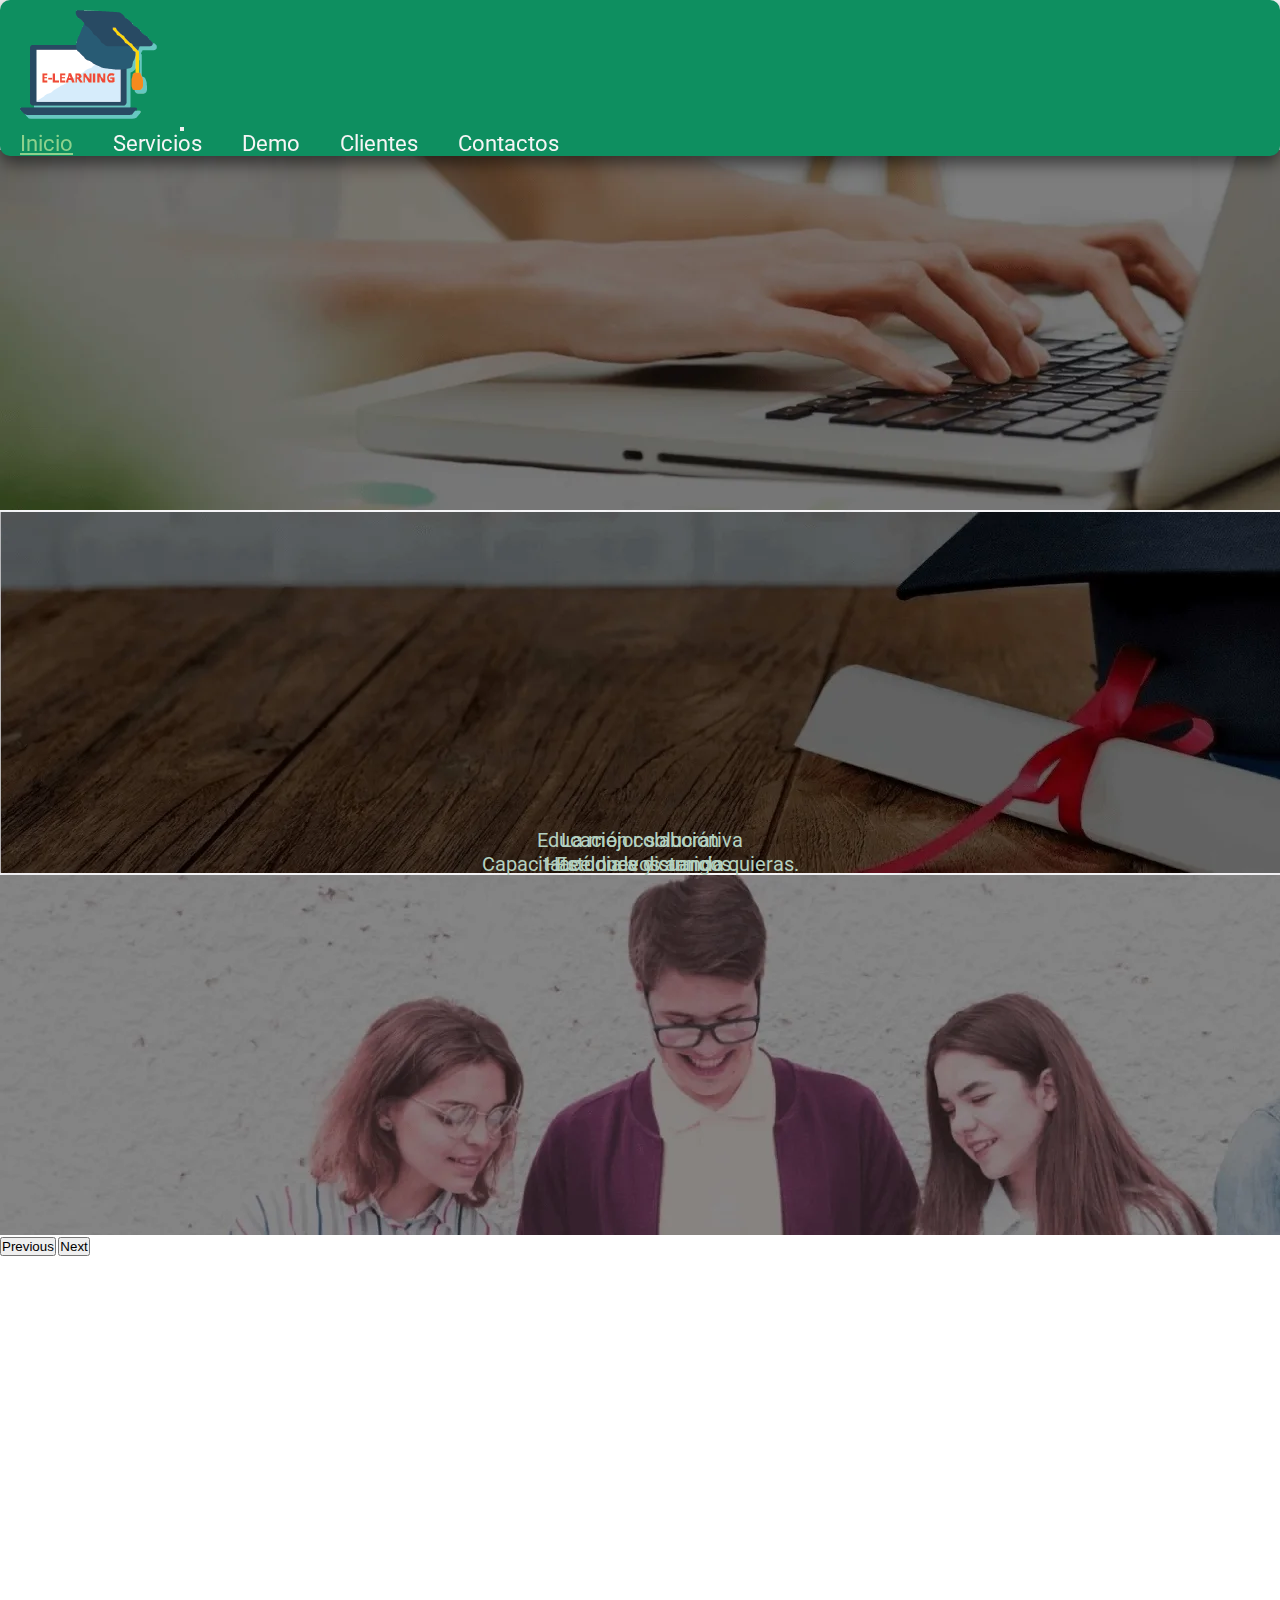
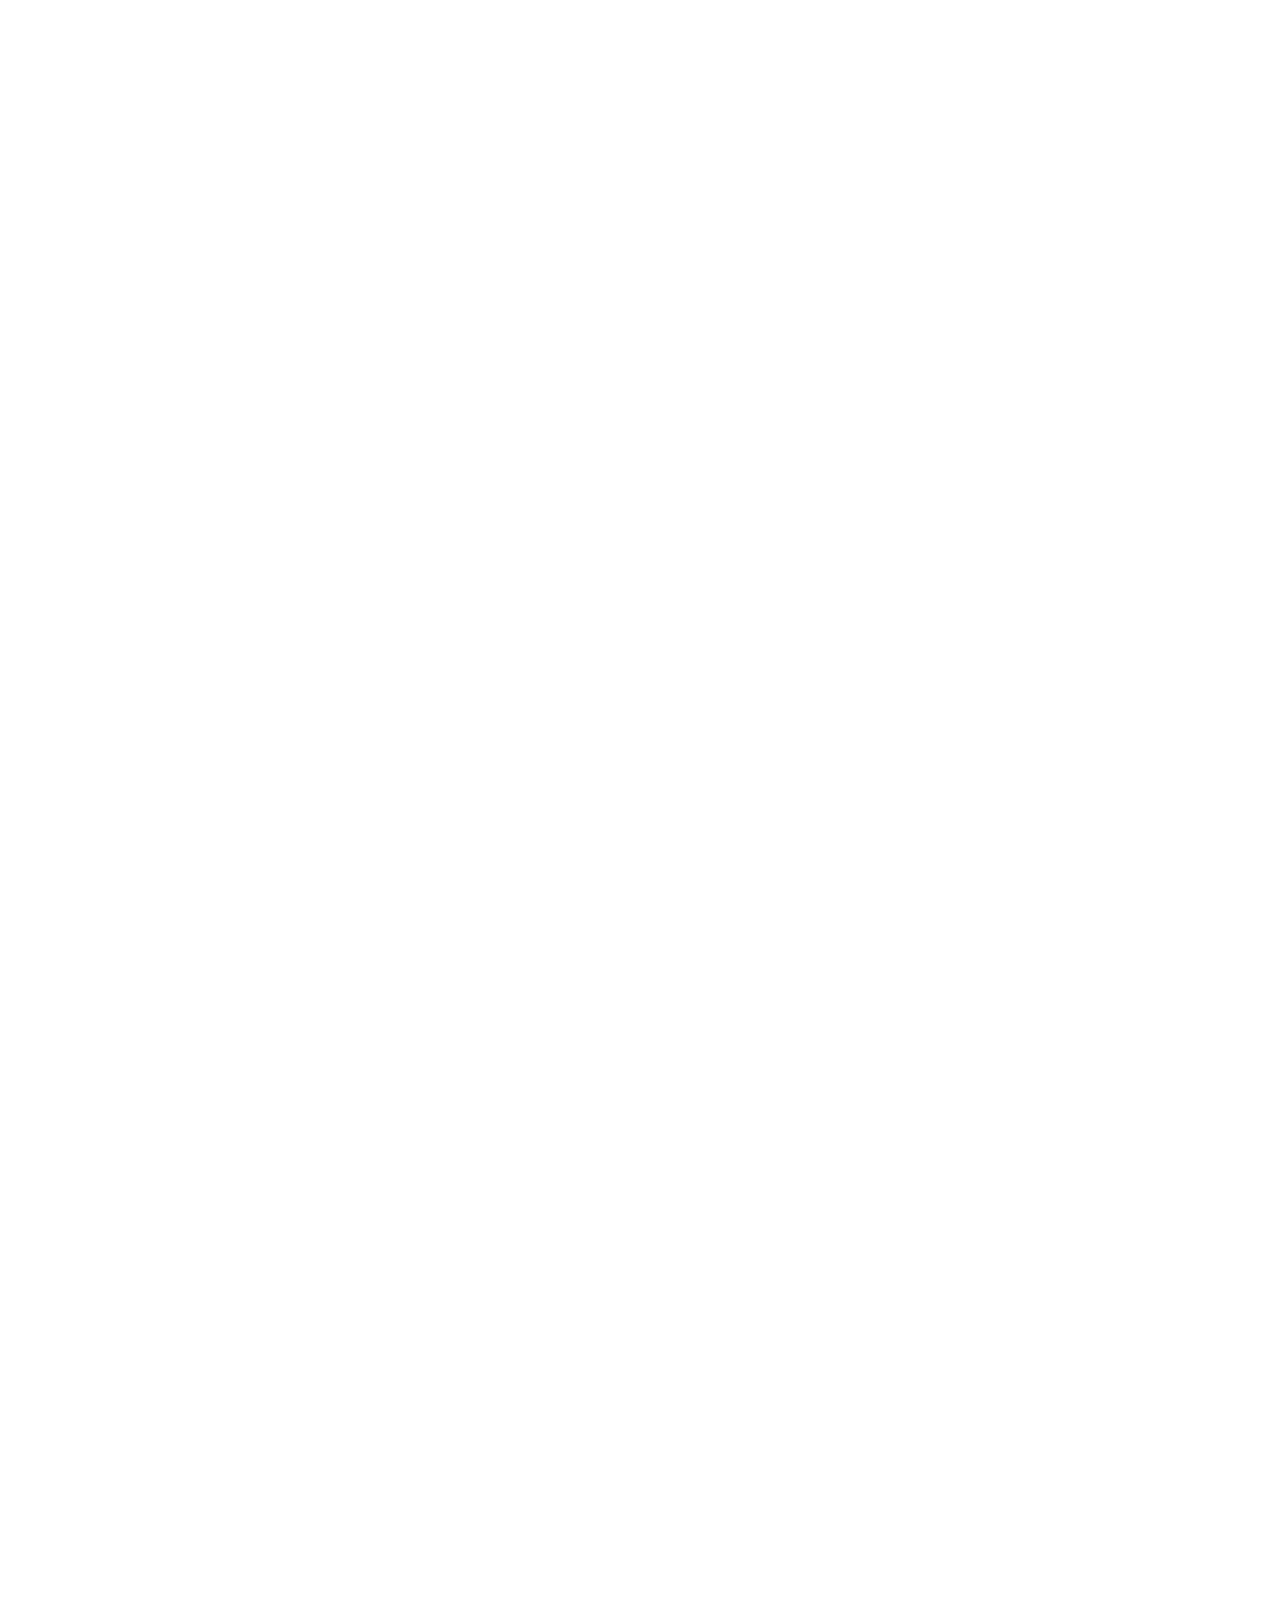
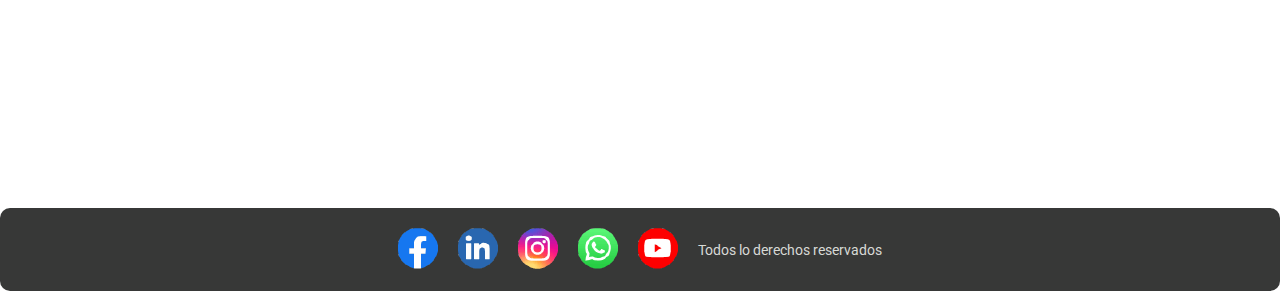
<file: index.html>
<!DOCTYPE html>
<html lang="en">
<head>
    <meta charset="UTF-8">
    <meta http-equiv="X-UA-Compatible" content="IE=edge">
    <meta name="viewport" content="width=device-width, initial-scale=1.0">

    <!-- SEO-->  

    <!-- Descripcion del sitio-->    
    <meta name="description" content="E-learning una empresa que te ayuda a llevar a una forma digital lo que deaseas que tus empleados aprendan. Entre las dos partes lograremos un proyecto de acuerdo a las necesidades del clinte.">
    <!-- Palabras claves--> 
    <meta name="keywords" content="html5, scorm, responsive, adaptative, infografia, demos, videos, mp4, storyline, corel, photoshop, after effects, diseño grafico, plataforma ">
    
    <!-- Open Graph-->     
    <meta property="og:type" content="web-page"/>
    <meta property="og:title" content="E-Learning"/>
    <meta property="og:description" content="Sitio web dedicado a la creacion de cursos a distancia."/>
    <meta property="og:image" content="./imagenes/logo.png"/>
    <meta property="og:site_name" content="Creacion de cursos e-learning"/>
    <meta property="og:autor" content="Erica S. Staroba"/>
    <meta property="og:url" content="http://www.e-learning.com.ar"/>
    
    <!-- Favicon--> 
    <link rel="shortcut icon" href="./imagenes/favicon.png" type="image/x-icon">


    <!-- MI CSS--> 
    <link rel="stylesheet" href="./css/style.css">
     <!-- BOOTSTRAP CSSS--> 
     <link href="https://cdn.jsdelivr.net/npm/bootstrap@5.1.3/dist/css/bootstrap.min.css" rel="stylesheet" integrity="sha384-1BmE4kWBq78iYhFldvKuhfTAU6auU8tT94WrHftjDbrCEXSU1oBoqyl2QvZ6jIW3" crossorigin="anonymous">
    <!-- LIBRERIA DE AOS -->
    <link rel="stylesheet" href="https://unpkg.com/aos@next/dist/aos.css" />

    <title>E-learning - Empesa dedicada a la educacion a distancia</title>
    
</head>
<body class="fondo-pagina">
<!-- HEADER--> 
    <header class="contenedor-pag">
        <nav class="navbar navbar-expand-lg navbar-dark">
            <div class="container-fluid">
                <a href="#"><img src="./imagenes/logo.png" alt="Logo empresa E-Learning" class="logo"></a>
                <button class="navbar-toggler" type="button" data-bs-toggle="collapse" data-bs-target="#navbarNav" aria-controls="navbarNav" aria-expanded="false" aria-label="Toggle navigation">
                  <span class="navbar-toggler-icon"></span>
                </button>
                <div class="collapse navbar-collapse" id="navbarNav" >
                  <ul class="navbar-nav " >
                    <li class="nav-item">
                      <a class="active links" aria-current="page" href="#">Inicio</a>
                    </li>
                    <li class="nav-item">
                      <a href="./paginas/servicios.html" id="Servicios">Servicios</a>
                    </li>
                    <li class="nav-item">
                      <a href="./paginas/demo.html" id="Demos">Demo</a>
                    </li>
                    <li class="nav-item">
                      <a href="./paginas/clientes.html" id="Clientes">Clientes</a>
                    </li>
                    <li class="nav-item">
                      <a href="./paginas/contacto.html" id="Contacto">Contactos</a>
                    </li>
                  </ul>
                </div>
            </div>
        </nav>
    </header>
<!-- FIN HEADER-->    

    <main class="contenedor-pag espacio-inicio">
      <!-- CAROUSEL--> 
      <div id="carouselExampleCaptions" class="carousel slide data-bs-ride="carousel">
        <div class="carousel-inner">
          <div class="carousel-item active">
            <img src="./imagenes/carro1.webp" class="d-block w-100" alt="Imagen de alumno estudiando en pc">
            <div class="carousel-texto d-none d-md-block">
              <p>La mejor solución</p>
              <p>Capacitate donde y cuando quieras.</p>
            </div>
          </div>
          <div class="carousel-item">
            <img src="./imagenes/carro2.webp" class="d-block w-100" alt="Diploma que se consigue al terminar los cursos">
            <div class="carousel-texto d-none d-md-block">
              <p>Estudia a distancia</p>
            </div>
          </div>
          <div class="carousel-item">
            <img src="./imagenes/carro3.webp" class="d-block w-100" alt="Grupo de amigos estudiando">
            <div class="carousel-texto d-none d-md-block">
              <p>Educación colaborativa</p>
              <p>Hacé nuevos amigos.</p>
            </div>
          </div>
        </div>
        <button class="carousel-control-prev" type="button" data-bs-target="#carouselExampleCaptions" data-bs-slide="prev">
          <span class="carousel-control-prev-icon" aria-hidden="true"></span>
          <span class="visually-hidden">Previous</span>
        </button>
        <button class="carousel-control-next" type="button" data-bs-target="#carouselExampleCaptions" data-bs-slide="next">
          <span class="carousel-control-next-icon" aria-hidden="true"></span>
          <span class="visually-hidden">Next</span>
        </button>
      </div>
      <!-- FIN CAROUSEL--> 
      
      <h1 data-aos="zoom-in" class="titulo"><b>E-Learning es una empresa de elearning poco convencional.</b></h1>
      <!-- GRID SYSTEM--> 
      <div data-aos="zoom-in" data-aos-duration="1500" class="container mt-5" >
        <div class="row">
          <div class="col-lg-4 col-md-12 col-sm-12 d-none d-sm-block">
            <img src="./imagenes/img_inicio.webp" alt="Imagen que nos muestra el objetivo de la empresa" class="imagen">
          </div>
          <div class="col-lg-8 col-md-12 col-sm-12 d-flex align-items-center">
            <p class="texto-ppal text-center ">Hace 15 años venimos trabajando a la manera de los artesanos, pero digitales, buscando brindarte un servicio único en el que un curso o recurso creado para tu empresa se diferencia del realizado para otra organización. Tratamos de capturar tu cultura organizacional para generar contenidos y respuestas que te dejen la sensación de que fueron hechos “como en tu empresa”.</p>
          </div>
        </div>
      </div>


     <!-- GRID SYSTEM INFERIOR--> 
        <div data-aos="fade-up" data-aos-duration="1500" class="fondo">
            <div class="row text-center" >
                <div class="col-lg-6 col-md-12 col-sm-12">
                  <img src="./imagenes/reunion.webp" alt="Reunion con el cliente" class="imagen-chica img-fluid ">
                  <p class="texto-secundario">Acercamos nuestra <b>mirada pedagógica</b>. También nuestro conocimiento de <b>plataformas y dispositivos tecnológicos</b>.
                    Para orientarte en la selección de la solución que requiere la estrategia de capacitación de tu empresa.</p>
                </div>    
                <div class="col-lg-6 col-md-12 col-sm-12" >
                  <img src="./imagenes/dispositivos.webp" alt="Varios dispositivos para decidir donde se vera el proyecto" class="imagen-chica img-fluid text-center">
                  <p class="texto-secundario">Te ayudamos a generar el <b>contenido digital</b>y/o seleccionar el recurso digital que requiere la actividad de capacitación de tu empresa.
                </div>
              </div>   
            </div>
        </div>


    </main>

<!-- FOOTER--> 
  <footer class="contenedor-pag">
    <div class="contenedor-footer">
            <!-- Iconos de Redes sociales -->
            <div class="contenedor-redes">
                <!--  imagen y enlace a Facebook -->    
                <a href="https://www.facebook.com" target="_blank" rel="noreferrer" class="icono-redes"><img src="./imagenes/facebook.png" alt="Facebook"></a>
            
                <!--  imagen y enlace a Linkedin -->
                <a href="https://www.linkedin.com" target="_blank" rel="noreferrer" class="icono-redes"><img src="./imagenes/linkedin.png" alt="Linkedin"></a>
            
                <!--  imagen y enlace a Instagram -->
                <a href="https://www.instagram.com" target="_blank" rel="noreferrer" class="icono-redes"><img src="./imagenes/instagram.png" alt="Instagram"></a>
            
                <!--  imagen y enlace a whats up -->
                <a href="https://www.whatsapp.com" target="_blank" rel="noreferrer" class="icono-redes"><img src="./imagenes/whatsup.png" alt="Whatsup"></a>
                
                <!--  imagen y enlace a YouTube -->
                <a href="https://www.youtube.com" target="_blank" rel="noreferrer" class="icono-redes"><img src="./imagenes/youtube.png" alt="Youtube"></a>
                <p class="texto-footer">Todos lo derechos reservados</p>
            </div>   
      </div>
    </footer>
<!-- FIN FOOTER--> 

<!-- BOOTSTRAP JS -->
<script src="https://cdn.jsdelivr.net/npm/@popperjs/core@2.10.2/dist/umd/popper.min.js" integrity="sha384-7+zCNj/IqJ95wo16oMtfsKbZ9ccEh31eOz1HGyDuCQ6wgnyJNSYdrPa03rtR1zdB" crossorigin="anonymous"></script>
<script src="https://cdn.jsdelivr.net/npm/bootstrap@5.1.3/dist/js/bootstrap.min.js" integrity="sha384-QJHtvGhmr9XOIpI6YVutG+2QOK9T+ZnN4kzFN1RtK3zEFEIsxhlmWl5/YESvpZ13" crossorigin="anonymous"></script>

<!-- AOS -->
<script src="https://unpkg.com/aos@next/dist/aos.js"></script>
<script>
  AOS.init();
</script>

</body>
</html>
</file>
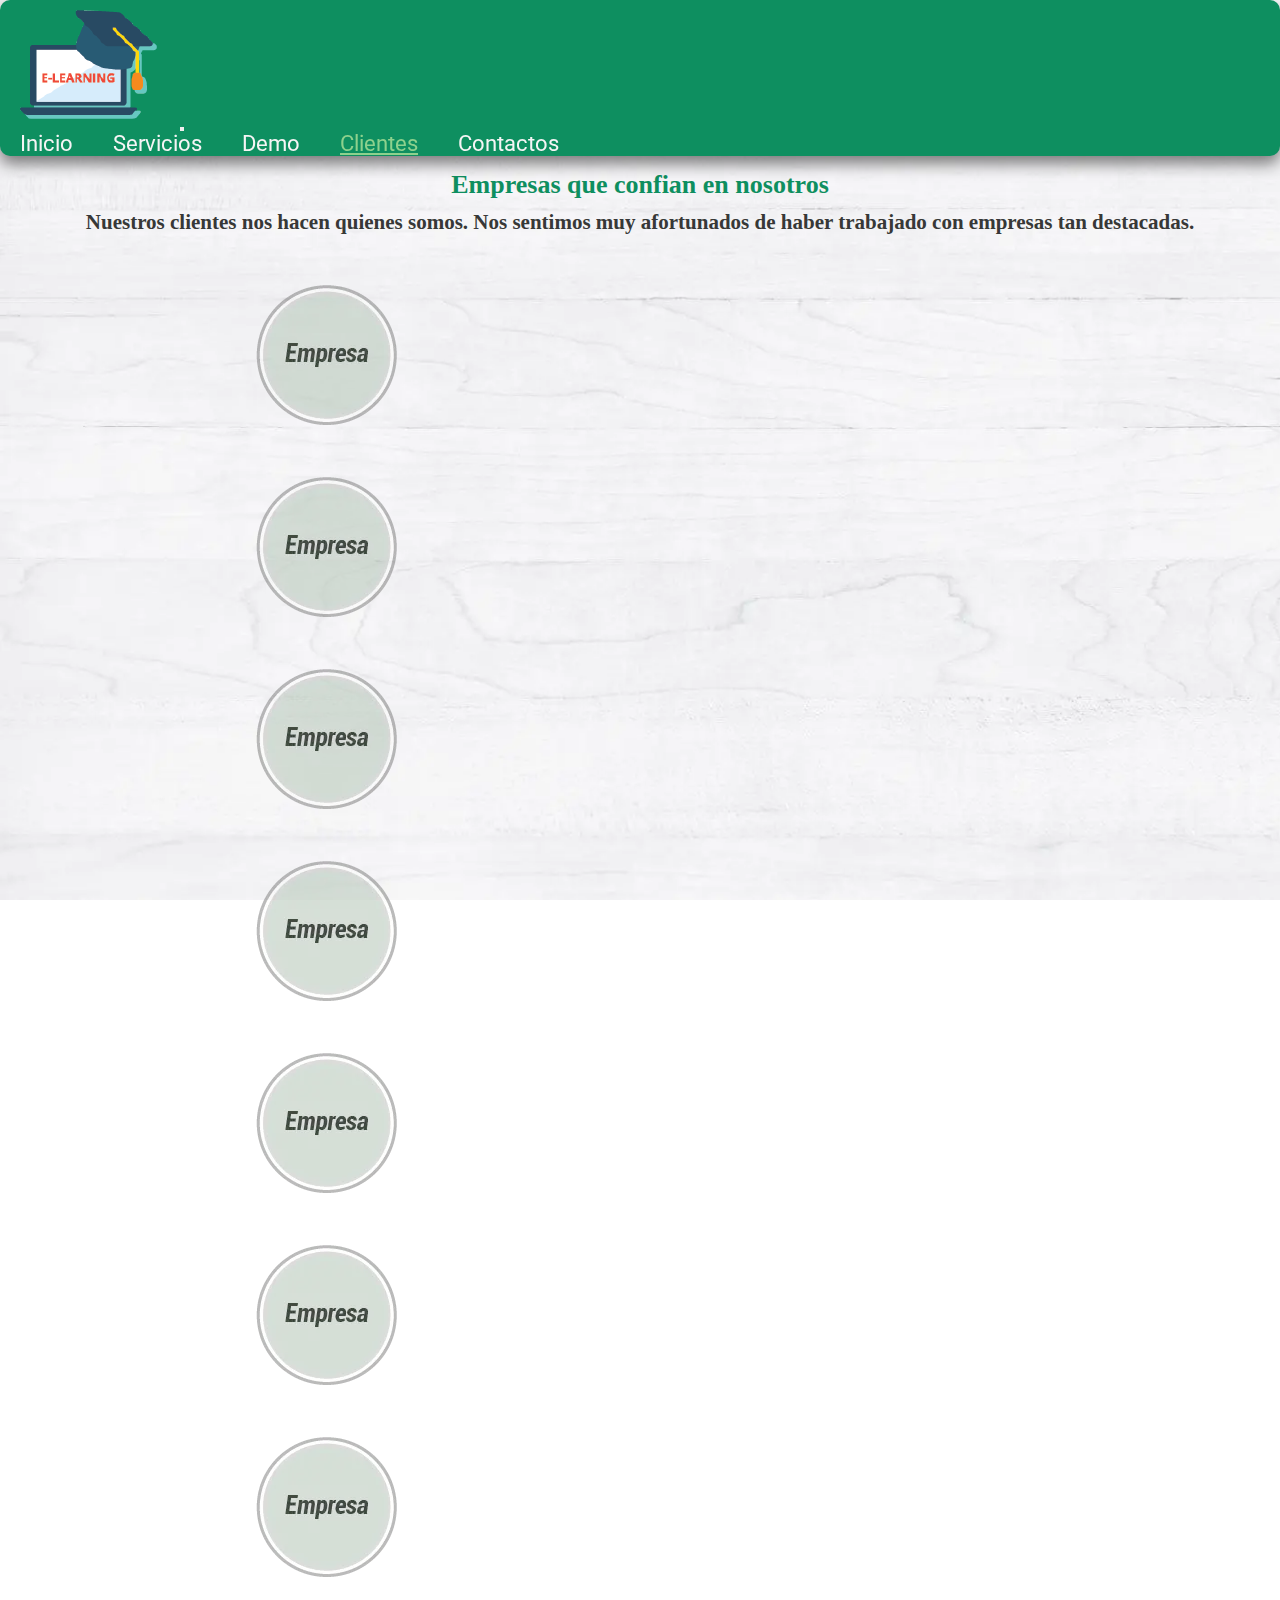
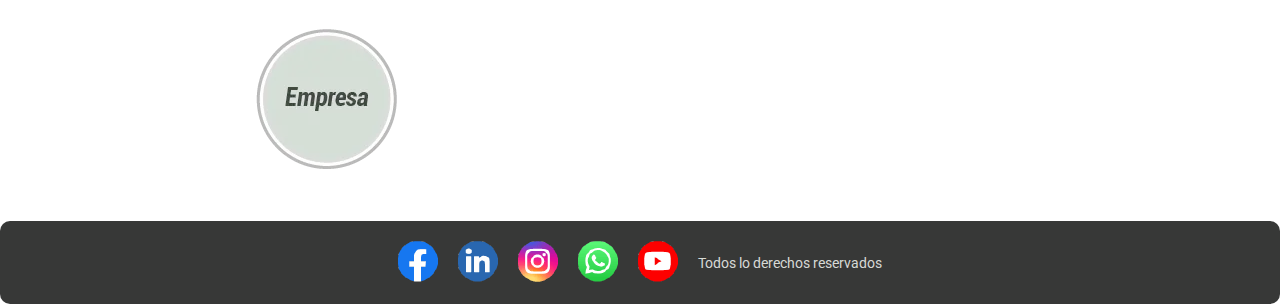
<file: paginas/clientes.html>
<!DOCTYPE html>
<html lang="en">
<head>
    <meta charset="UTF-8">
    <meta http-equiv="X-UA-Compatible" content="IE=edge">
    <meta name="viewport" content="width=device-width, initial-scale=1.0">

    <!-- SEO-->  
    <!-- Descripcion del sitio-->    
    <meta name="description" content="Veremos los distintos clientes qu confiaron en nosotros.">
    
    <!-- Palabras claves--> 
    <meta name="keywords" content="Credicoop, LACAja seguros, Prohygiene, Pluspetrol, Experta ART, Mitrol, Veolia, SMSV">

    <!-- Open Graph-->     
    <meta property="og:type" content="web-page"/>
    <meta property="og:title" content="E-Learning"/>
    <meta property="og:description" content="Sitio web dedicado a la creacion de cursos a distancia - Clientes"/>
    <meta property="og:image" content="./imagenes/logo.png"/>
    <meta property="og:site_name" content="Mira quienes confiaron en nosotros"/>
    <meta property="og:autor" content="Erica S. Staroba"/>
    <meta property="og:url" content="http://www.e-learning.com.ar"/>
    
    <!-- Favicon--> 
    <link rel="shortcut icon" href="../imagenes/favicon.png" type="image/x-icon">    


    <!-- MI CSS--> 
    <link rel="stylesheet" href="../css/style.css">
 
    <!-- BOOTSTRAP CSSS--> 
    <link href="https://cdn.jsdelivr.net/npm/bootstrap@5.1.3/dist/css/bootstrap.min.css" rel="stylesheet" integrity="sha384-1BmE4kWBq78iYhFldvKuhfTAU6auU8tT94WrHftjDbrCEXSU1oBoqyl2QvZ6jIW3" crossorigin="anonymous">
    
    <!-- LIBRERIA DE AOS -->
    <link rel="stylesheet" href="https://unpkg.com/aos@next/dist/aos.css" />
    
    <title>Clientes que confiaron en nosotros</title>
</head>
<body class="fondo-pagina">
  <!-- HEAD --> 
  <header class="contenedor-pag">
    <nav class="navbar navbar-expand-lg navbar-dark">
        <div class="container-fluid">
            <a href="../index.html"><img src="../imagenes/logo.png" alt="Logo" class="logo"></a>
            <button class="navbar-toggler" type="button" data-bs-toggle="collapse" data-bs-target="#navbarNav" aria-controls="navbarNav" aria-expanded="false" aria-label="Toggle navigation">
              <span class="navbar-toggler-icon"></span>
            </button>
            <div class="collapse navbar-collapse" id="navbarNav">
              <ul class="navbar-nav">
                <li class="nav-item">
                  <a class="active" aria-current="page" href="../index.html">Inicio</a>
                </li>
                <li class="nav-item">
                  <a href="./servicios.html" id="servicios">Servicios</a>
                </li>
                <li class="nav-item">
                  <a href="./demo.html" id="demo">Demo</a>
                </li>
                <li class="nav-item">
                  <a href="./clientes.html" id="clientes" class="links">Clientes</a>
                </li>
                <li class="nav-item">
                  <a href="./contacto.html" id="contactos">Contactos</a>
                </li>
              </ul>
            </div>
        </div>
    </nav>
</header>
  <!-- FIN HEAD --> 
    
  <main class="contenedor-pag espacio-inicio">
  <!-- SUB-TITULO PAGINA -->    
    <h1 class="titulo">Empresas que confian en nosotros</h1>
    <h2 class="sub-titulo"> Nuestros clientes nos hacen quienes somos. Nos sentimos muy afortunados de haber trabajado con empresas tan destacadas.</h2>
  
    <!-- LISTADO DE CLIENTES -->  
    <div class="contenedor-pag contenedor-espacio">
        <div data-aos="fade-up" data-aos-duration="2000" class="row">
          <div class="col-lg-3 col-md-4 col-sm-6 logo-empresa text-center">
            <img src="../imagenes/empresas.webp" alt="empresa1">
          </div>
          <div class="col-lg-3 col-md-4 col-sm-6  logo-empresa text-center" >
            <img src="../imagenes/empresas.webp" alt="empresa2">
          </div>
          <div class="col-lg-3 col-md-4 col-sm-6 logo-empresa text-center" >
            <img src="../imagenes/empresas.webp" alt="empresa3">
          </div>
          <div class="col-lg-3 col-md-4 col-sm-6 logo-empresa text-center">
              <img src="../imagenes/empresas.webp" alt="empresa4">
          </div>
          <div class="col-lg-3 col-md-4 col-sm-6  logo-empresa text-center" >
              <img src="../imagenes/empresas.webp" alt="empresa5">
          </div>
          <div class="col-lg-3 col-md-4 col-sm-6 logo-empresa text-center">
            <img src="../imagenes/empresas.webp" alt="empresa6">
          </div>
          <div class="col-lg-3 col-md-4 col-sm-6  logo-empresa text-center" >
            <img src="../imagenes/empresas.webp" alt="empresa7">
          </div>
          <div class="col-lg-3 col-md-4 col-sm-6 logo-empresa text-center" >
            <img src="../imagenes/empresas.webp" alt="empresa8">
          </div>
        </div>
    </div>
  </main>

  <!-- FOOTER --> 
  <footer class="contenedor-pag">
    <div class="contenedor-footer">
        <!-- Iconos de Redes sociales -->
        <div class="contenedor-redes">
            <!--  imagen y enlace a Facebook -->    
            <a href="https://www.facebook.com" target="_blank" rel="noreferrer" class="icono-redes"><img src="../imagenes/facebook.png" alt="Facebook"></a>
        
            <!--  imagen y enlace a Linkedin -->
                <a href="https://www.linkedin.com" target="_blank" rel="noreferrer" class="icono-redes"><img src="../imagenes/linkedin.png" alt="Linkedin"></a>
        
            <!--  imagen y enlace a Instagram -->
            <a href="https://www.instagram.com" target="_blank" rel="noreferrer" class="icono-redes"><img src="../imagenes/instagram.png" alt="Instagram"></a>
        
            <!--  imagen y enlace a whats up -->
            <a href="https://www.whatsapp.com" target="_blank" rel="noreferrer" class="icono-redes"><img src="../imagenes/whatsup.png" alt="Whatsup"></a>
            
            <!--  imagen y enlace a YouTube -->
            <a href="https://www.youtube.com" target="_blank" rel="noreferrer" class="icono-redes"><img src="../imagenes/youtube.png" alt="Youtube"></a>
            <p class="texto-footer">Todos lo derechos reservados</p>
        </div>
    </div>
  </footer>
  <!-- FIN FOOTER --> 

<!-- AOS -->
<script src="https://unpkg.com/aos@next/dist/aos.js"></script>
<script>
  AOS.init();
</script>


<!-- BOOTSTRAP JS -->
<script src="https://cdn.jsdelivr.net/npm/@popperjs/core@2.10.2/dist/umd/popper.min.js" integrity="sha384-7+zCNj/IqJ95wo16oMtfsKbZ9ccEh31eOz1HGyDuCQ6wgnyJNSYdrPa03rtR1zdB" crossorigin="anonymous"></script>
<script src="https://cdn.jsdelivr.net/npm/bootstrap@5.1.3/dist/js/bootstrap.min.js" integrity="sha384-QJHtvGhmr9XOIpI6YVutG+2QOK9T+ZnN4kzFN1RtK3zEFEIsxhlmWl5/YESvpZ13" crossorigin="anonymous"></script>
</body>
</html>
</file>
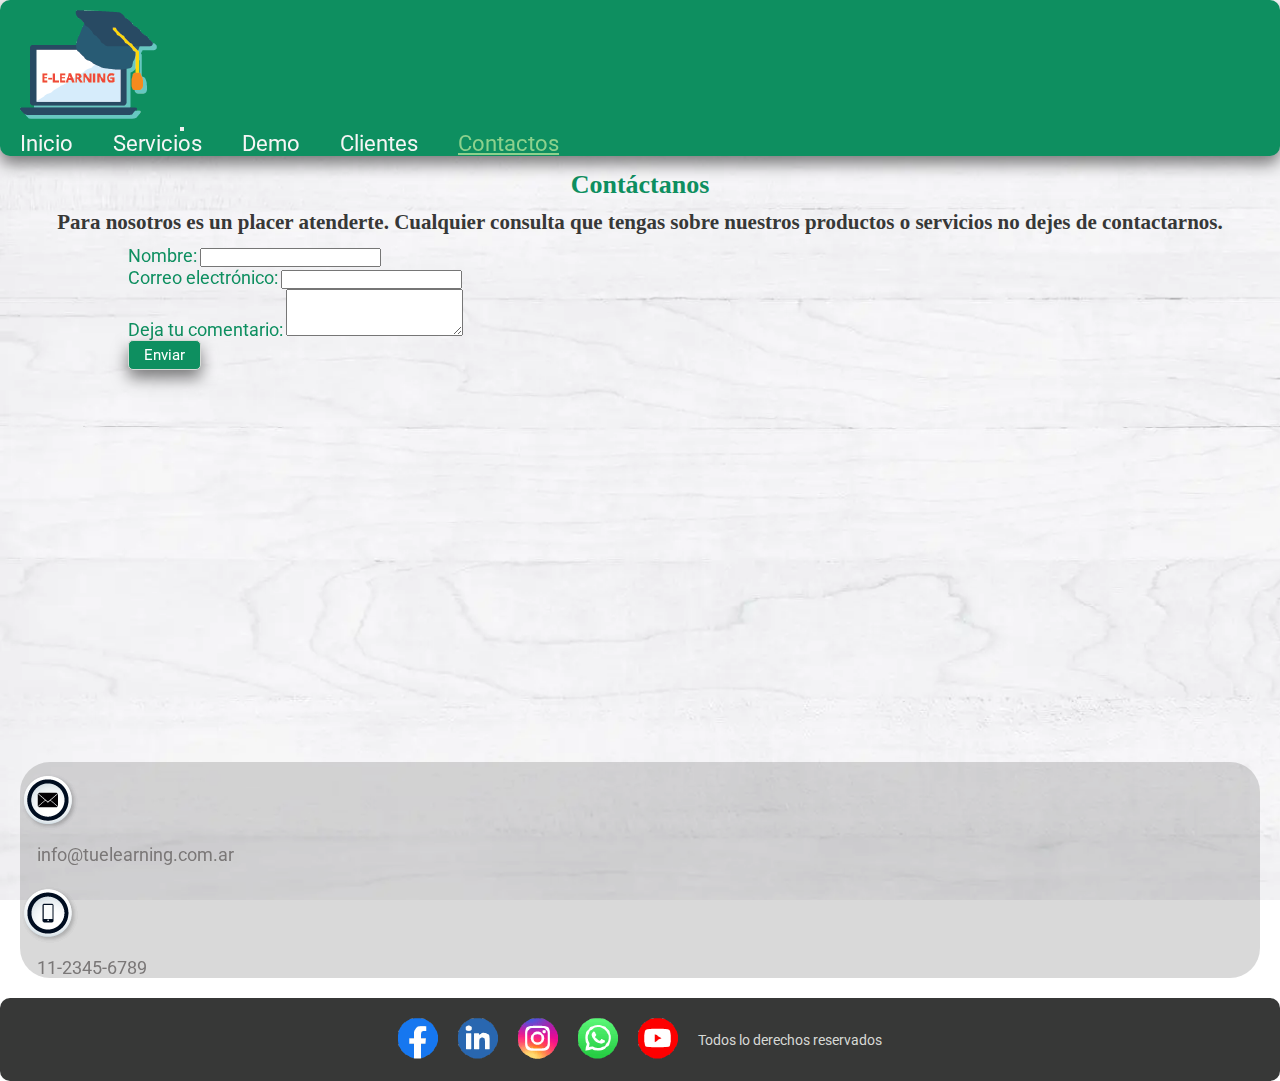
<file: paginas/contacto.html>
<!DOCTYPE html>
<html lang="en">
<head>
    <meta charset="UTF-8">
    <meta http-equiv="X-UA-Compatible" content="IE=edge">
    <meta name="viewport" content="width=device-width, initial-scale=1.0">

    <!-- SEO-->  
    <!-- Descripcion del sitio-->    
    <meta name="description" content="Ponete en contacto con nosotros asi podemos coordinar una entrevista y hacer tu proyecto realidad.">
    
    <!-- Palabras claves--> 
    <meta name="keywords" content="direccion, info@tuelearning.com, 11-1234-5678">

    <!-- Open Graph-->     
    <meta property="og:type" content="web-page"/>
    <meta property="og:title" content="E-Learning"/>
    <meta property="og:description" content="Sitio web dedicado a la creacion de cursos a distancia - Contactos"/>
    <meta property="og:image" content="./imagenes/logo.png"/>
    <meta property="og:site_name" content="Mira quienes confiaron en nosotros"/>
    <meta property="og:autor" content="Erica S. Staroba"/>
    <meta property="og:url" content="http://www.e-learning.com.ar"/>
    
    <!-- Favicon--> 
    <link rel="shortcut icon" href="../imagenes/favicon.png" type="image/x-icon">    

    <!-- MI CSS--> 
    <link rel="stylesheet" href="../css/style.css">
 
    <!-- BOOTSTRAP CSSS--> 
    <link href="https://cdn.jsdelivr.net/npm/bootstrap@5.1.3/dist/css/bootstrap.min.css" rel="stylesheet" integrity="sha384-1BmE4kWBq78iYhFldvKuhfTAU6auU8tT94WrHftjDbrCEXSU1oBoqyl2QvZ6jIW3" crossorigin="anonymous">
    
    <!-- LIBRERIA DE AOS -->
    <link rel="stylesheet" href="https://unpkg.com/aos@next/dist/aos.css" />
    
    <title>Contactanos asi podemos empezar a armar tu proyecto juntos</title>
</head>
<body class="fondo-pagina">
  <!-- HEAD --> 
  <header class="contenedor-pag">
    <nav class="navbar navbar-expand-lg navbar-dark">
        <div class="container-fluid">
            <a href="../index.html"><img src="../imagenes/logo.png" alt="Logo" class="logo"></a>
            <button class="navbar-toggler" type="button" data-bs-toggle="collapse" data-bs-target="#navbarNav" aria-controls="navbarNav" aria-expanded="false" aria-label="Toggle navigation">
              <span class="navbar-toggler-icon"></span>
            </button>
            <div class="collapse navbar-collapse" id="navbarNav">
              <ul class="navbar-nav">
                <li class="nav-item">
                  <a class="active" aria-current="page" href="../index.html">Inicio</a>
                </li>
                <li class="nav-item">
                  <a href="./servicios.html" id="servicios">Servicios</a>
                </li>
                <li class="nav-item">
                  <a href="./demo.html" id="demo">Demo</a>
                </li>
                <li class="nav-item">
                  <a href="./clientes.html" id="clientes">Clientes</a>
                </li>
                <li class="nav-item">
                  <a href="./contacto.html" id="contactos" class="links">Contactos</a>
                </li>
              </ul>
            </div>
        </div>
    </nav>
</header>
  <!-- FIN HEAD --> 
    
<main class="contenedor-pag espacio-inicio">
  <!--SUB-TITULO PAGINA -->  
    <h1 class="titulo">Contáctanos</h1>
    <h2 class="sub-titulo">Para nosotros es un placer atenderte. Cualquier consulta que tengas sobre nuestros productos o servicios no dejes de contactarnos.</h2>

  
    <div class="row" >
      <div class="col-lg-6 col-md-12 col-sm-12">
        <!-- FORMULARIO DE CONTACTO --> 
        <div data-aos="zoom-in" class="contenedor-form"> 
          <div class="mb-3">
            <label for="exampleFormControlInput1" class="form-label contacto-texto">Nombre:</label>
            <input id="nombre" type="nombre" class="form-control">
          </div>
          <div class="mb-3">
            <label for="exampleFormControlInput2" class="form-label contacto-texto">Correo electrónico:</label>
            <input id="email" type="email" class="form-control">
          </div>
          <div class="mb-3">
            <label for="exampleFormControlTextarea1" class="form-label contacto-texto">Deja tu comentario:</label>
            <textarea id="comentario" class="form-control" rows="3"></textarea>
          </div>  
          <button type="button" class="boton-enviar">Enviar</button>
        </div>  

      </div>    
      <div class="col-lg-6 col-md-12 col-sm-12" >
        <!-- MAPA -->   
        <div data-aos="zoom-in" class="mapa text-center">
          <iframe title="Ubicacion Coder" src="https://www.google.com/maps/embed?pb=!1m18!1m12!1m3!1d3284.715482310097!2d-58.434464284175355!3d-34.58606506407248!2m3!1f0!2f0!3f0!3m2!1i1024!2i768!4f13.1!3m3!1m2!1s0x95bcc945173b3dd7%3A0xe8a347bb55df550c!2sCoderHouse!5e0!3m2!1ses!2sar!4v1634760834820!5m2!1ses!2sar" width="70%" height="350" style="border:2px;;" allowfullscreen="" loading="lazy" ></iframe>
        </div>
      </div>
    </div>   
  </div>

  <div data-aos="fade-up" data-aos-duration="1500" class="fondo">
    <div class="row text-center" >
        <div class="col-lg-6 col-md-12 col-sm-12">
          <img src="../imagenes/mail.png" alt="mail de contacto" class="img-fluid img-contacto">
          <p class="texto-secundario">info@tuelearning.com.ar</p>
        </div>    
        <div class="col-lg-6 col-md-12 col-sm-12" >
          <img src="../imagenes/tel.png" alt="telefono de contacto" class="img-fluid img-contacto">
          <p class="texto-secundario">11-2345-6789 </p>
        </div>
      </div>   
    </div>
</div>

</main>

  <!-- FOOTER --> 
  <footer class="contenedor-pag">
    <div class="contenedor-footer">
        <!-- Iconos de Redes sociales -->
        <div class="contenedor-redes">
            <!--  imagen y enlace a Facebook -->    
            <a href="https://www.facebook.com" target="_blank" rel="noreferrer" class="icono-redes"><img src="../imagenes/facebook.png" alt="Facebook"></a>
        
            <!--  imagen y enlace a Linkedin -->
                <a href="https://www.linkedin.com" target="_blank" rel="noreferrer" class="icono-redes"><img src="../imagenes/linkedin.png" alt="Linkedin"></a>
        
            <!--  imagen y enlace a Instagram -->
            <a href="https://www.instagram.com" target="_blank" rel="noreferrer" class="icono-redes"><img src="../imagenes/instagram.png" alt="Instagram"></a>
        
            <!--  imagen y enlace a whats up -->
            <a href="https://www.whatsapp.com" target="_blank" rel="noreferrer" class="icono-redes"><img src="../imagenes/whatsup.png" alt="Whatsup"></a>
            
            <!--  imagen y enlace a YouTube -->
            <a href="https://www.youtube.com" target="_blank" rel="noreferrer" class="icono-redes"><img src="../imagenes/youtube.png" alt="Youtube"></a>
            <p class="texto-footer">Todos lo derechos reservados</p>
        </div>
    </div>
  </footer>
  <!-- FIN FOOTER --> 


<!-- BOOTSTRAP JS -->
<script src="https://cdn.jsdelivr.net/npm/@popperjs/core@2.10.2/dist/umd/popper.min.js" integrity="sha384-7+zCNj/IqJ95wo16oMtfsKbZ9ccEh31eOz1HGyDuCQ6wgnyJNSYdrPa03rtR1zdB" crossorigin="anonymous"></script>
<script src="https://cdn.jsdelivr.net/npm/bootstrap@5.1.3/dist/js/bootstrap.min.js" integrity="sha384-QJHtvGhmr9XOIpI6YVutG+2QOK9T+ZnN4kzFN1RtK3zEFEIsxhlmWl5/YESvpZ13" crossorigin="anonymous"></script>

<!-- AOS -->
<script src="https://unpkg.com/aos@next/dist/aos.js"></script>
<script>
  AOS.init();
</script>

</body>
</html>
</file>
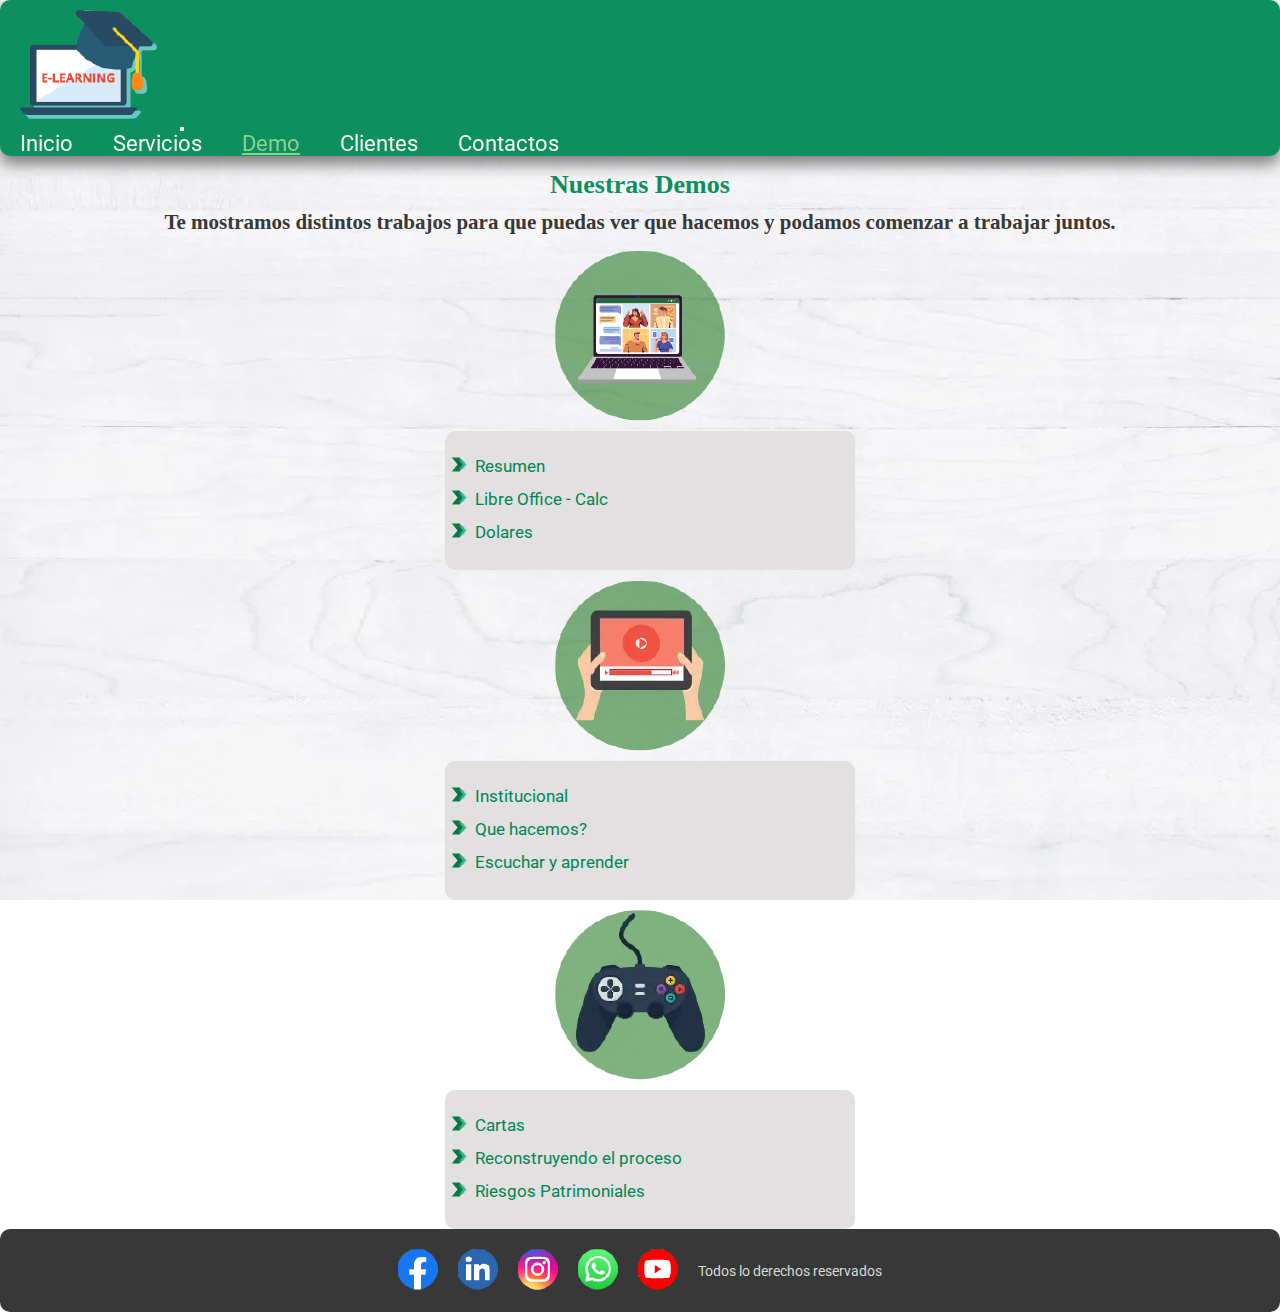
<file: paginas/demo.html>
<!DOCTYPE html>
<html lang="en">
<head>
    <meta charset="UTF-8">
    <meta http-equiv="X-UA-Compatible" content="IE=edge">
    <meta name="viewport" content="width=device-width, initial-scale=1.0">

    <!-- SEO-->  
    <!-- Descripcion del sitio-->    
    <meta name="description" content="Aca podrás ver algunas demos para que te imagines que podes usar en tu proyecto y ver nuestro trabajo.">
    
    <!-- Palabras claves--> 
    <meta name="keywords" content="infografia, juegos, videos, cursos, scorm, mp4, a distancia">

    <!-- Open Graph-->     
    <meta property="og:type" content="web-page"/>
    <meta property="og:title" content="E-Learning"/>
    <meta property="og:description" content="Sitio web dedicado a la creacion de cursos a distancia - Demos"/>
    <meta property="og:image" content="./imagenes/logo.png"/>
    <meta property="og:site_name" content="Mira quienes confiaron en nosotros"/>
    <meta property="og:autor" content="Erica S. Staroba"/>
    <meta property="og:url" content="http://www.e-learning.com.ar"/>
    
    <!-- Favicon--> 
    <link rel="shortcut icon" href="../imagenes/favicon.png" type="image/x-icon">    

    <!-- MI CSS--> 
    <link rel="stylesheet" href="../css/style.css">
 
    <!-- BOOTSTRAP CSSS--> 
    <link href="https://cdn.jsdelivr.net/npm/bootstrap@5.1.3/dist/css/bootstrap.min.css" rel="stylesheet" integrity="sha384-1BmE4kWBq78iYhFldvKuhfTAU6auU8tT94WrHftjDbrCEXSU1oBoqyl2QvZ6jIW3" crossorigin="anonymous">
    
    <!-- LIBRERIA DE AOS -->
    <link rel="stylesheet" href="https://unpkg.com/aos@next/dist/aos.css" />
    
    <title>Algunas demos nuestras para que veas que podemos ofrecerte</title>

</head>
<body class="fondo-pagina">
  <!-- HEAD --> 
  <header class="contenedor-pag">
    <nav class="navbar navbar-expand-lg navbar-dark">
        <div class="container-fluid">
            <a href="../index.html"><img src="../imagenes/logo.png" alt="Logo" class="logo"></a>
            <button class="navbar-toggler" type="button" data-bs-toggle="collapse" data-bs-target="#navbarNav" aria-controls="navbarNav" aria-expanded="false" aria-label="Toggle navigation">
              <span class="navbar-toggler-icon"></span>
            </button>
            <div class="collapse navbar-collapse" id="navbarNav">
              <ul class="navbar-nav">
                <li class="nav-item">
                  <a class="active" aria-current="page" href="../index.html">Inicio</a>
                </li>
                <li class="nav-item">
                  <a href="./servicios.html" id="servicios">Servicios</a>
                </li>
                <li class="nav-item">
                  <a href="./demo.html" id="demo" class="links">Demo</a>
                </li>
                <li class="nav-item">
                  <a href="./clientes.html" id="clientes">Clientes</a>
                </li>
                <li class="nav-item">
                  <a href="./contacto.html" id="contactos">Contactos</a>
                </li>
              </ul>
            </div>
        </div>
    </nav>
</header>
  <!-- FIN HEAD --> 

      
  <main class="contenedor-pag espacio-inicio">
    <!--SUB-TITULO PAGINA -->
    <h1 class="titulo">Nuestras Demos</h1>
    <h2 class="sub-titulo">Te mostramos distintos trabajos para que puedas ver que hacemos y podamos comenzar a trabajar juntos.</h2>
   
    <!--DEMOS DE LA EMPRESA-->
    <div data-aos="zoom-in" class="contenedor-demo e_borde">
      <div class="row mb-5" >
        <div data-aos="fade-right" data-aos-duration="2000"class="col-lg-4 col-md-12 col-sm-12 contenedor-demo">
          <div class="contenedor-rollover">
            <img src="../imagenes/cursos.webp" alt="texto-cursos" class="imagen-demo">
            <div class="middle">
              <div class="texto-rollover">Cursos</div>
            </div>
          </div>          
        </div>

        <div data-aos="fade-left" data-aos-duration="2000" class="col-lg-8 col-md-12 col-sm-12 contenedor-demo">
          <nav class="contenedor-links-demo">
            <ul>
              <li><a rel="noreferrer" href="http://www.grupoapis.com.ar/CursosApis/demo/story.html" target="_blank" class="link-demos">Resumen</a></li>
              <li><a rel="noreferrer" href="http://www.grupoapis.com.ar/CursosApis/demos/demo4/story.html" target="_blank" class="link-demos">Libre Office - Calc</a></li>
              <li><a rel="noreferrer" href="http://www.grupoapis.com.ar/CursosApis/demos/demo3/story.html" target="_blank" class="link-demos">Dolares</a></li>
            </ul>
          </nav>
        </div>
      </div>
    </div>

    <div data-aos="zoom-in" class="contenedor-demo e_borde">
      <div class="row mb-5">
        <div data-aos="fade-right" data-aos-duration="2000"class="col-lg-4 col-md-12 col-sm-12 contenedor-demo">
          <div class="contenedor-rollover text-center">
            <img src="../imagenes/videos.webp" alt="texto-video" class="imagen-demo ">
            <div class="middle">
              <div class="texto-rollover">Videos</div>
            </div>
          </div> 
        </div>
        <div data-aos="fade-left" data-aos-duration="2000" class="col-lg-8 col-md-12 col-sm-12 contenedor-demo">
          <nav class="contenedor-links-demo">
            <ul>
              <li><a rel="noreferrer" href="https://www.youtube.com/watch?v=ecUoavcZor0&t=6s" target="_blank" class="link-demos">Institucional</a></li>
              <li><a rel="noreferrer" href="https://www.youtube.com/watch?v=SlKIPxrW2NY" target="_blank" class="link-demos">Que hacemos?</a></li>
              <li><a rel="noreferrer" href="https://www.youtube.com/watch?v=w9l7v89pPSI&list=PLkd-zFSwc606S1fGELgyQjoUoxa9SYuWh&index=9" target="_blank" class="link-demos">Escuchar y aprender</a></li>  
            </ul>
          </nav>
        </div>
      </div>
    </div>

    <div data-aos="zoom-in" class="contenedor-demo e_borde">
      <div class="row mb-5">
        <div data-aos="fade-right" data-aos-duration="2000"class="col-lg-4 col-md-12 col-sm-12 contenedor-demo">
          <div class="contenedor-rollover">
            <img src="../imagenes/juegos.webp" alt="texto-juegos" class="imagen-demo">
            <div class="middle">
              <div class="texto-rollover">Juegos</div>
            </div>
          </div> 
        </div>
        <div data-aos="fade-left" data-aos-duration="2000" class="col-lg-8 col-md-12 col-sm-12 contenedor-demo">
          <nav class="contenedor-links-demo">
            <ul>
              <li><a rel="noreferrer" href="http://www.grupoapis.com.ar/ApisMarketing/game/story.html" target="_blank" class="link-demos">Cartas</a></li>
              <li><a rel="noreferrer" href="http://www.grupoapis.com.ar/CursosApis/demos/Juego/story.html" target="_blank" class="link-demos">Reconstruyendo el proceso</a></li>
              <li><a rel="noreferrer" href="http://www.grupoapis.com.ar/CursosApis/demos/Riesgos_Patrimoniales/story_html5.html" target="_blank" class="link-demos">Riesgos Patrimoniales</a></li>  
            </ul>
          </nav>
        </div>
      </div>
    </div>

  </main>

  <!-- FOOTER --> 
  <footer class="contenedor-pag">
    <div class="contenedor-footer">
        <!-- Iconos de Redes sociales -->
        <div class="contenedor-redes">
            <!--  imagen y enlace a Facebook -->    
            <a href="https://www.facebook.com" target="_blank" rel="noreferrer" class="icono-redes"><img src="../imagenes/facebook.png" alt="Facebook"></a>
        
            <!--  imagen y enlace a Linkedin -->
                <a href="https://www.linkedin.com" target="_blank" rel="noreferrer" class="icono-redes"><img src="../imagenes/linkedin.png" alt="Linkedin"></a>
        
            <!--  imagen y enlace a Instagram -->
            <a href="https://www.instagram.com" target="_blank" rel="noreferrer" class="icono-redes"><img src="../imagenes/instagram.png" alt="Instagram"></a>
        
            <!--  imagen y enlace a whats up -->
            <a href="https://www.whatsapp.com" target="_blank" rel="noreferrer" class="icono-redes"><img src="../imagenes/whatsup.png" alt="Whatsup"></a>
            
            <!--  imagen y enlace a YouTube -->
            <a href="https://www.youtube.com" target="_blank" rel="noreferrer" class="icono-redes"><img src="../imagenes/youtube.png" alt="Youtube"></a>
            <p class="texto-footer">Todos lo derechos reservados</p>
        </div>
    </div>
  </footer>
  <!-- FIN FOOTER --> 

<!-- AOS -->
<script src="https://unpkg.com/aos@next/dist/aos.js"></script>
<script>
  AOS.init();
</script>

<!-- BOOTSTRAP JS -->
<script src="https://cdn.jsdelivr.net/npm/@popperjs/core@2.10.2/dist/umd/popper.min.js" integrity="sha384-7+zCNj/IqJ95wo16oMtfsKbZ9ccEh31eOz1HGyDuCQ6wgnyJNSYdrPa03rtR1zdB" crossorigin="anonymous"></script>
<script src="https://cdn.jsdelivr.net/npm/bootstrap@5.1.3/dist/js/bootstrap.min.js" integrity="sha384-QJHtvGhmr9XOIpI6YVutG+2QOK9T+ZnN4kzFN1RtK3zEFEIsxhlmWl5/YESvpZ13" crossorigin="anonymous"></script>
</body>
</html>
</file>
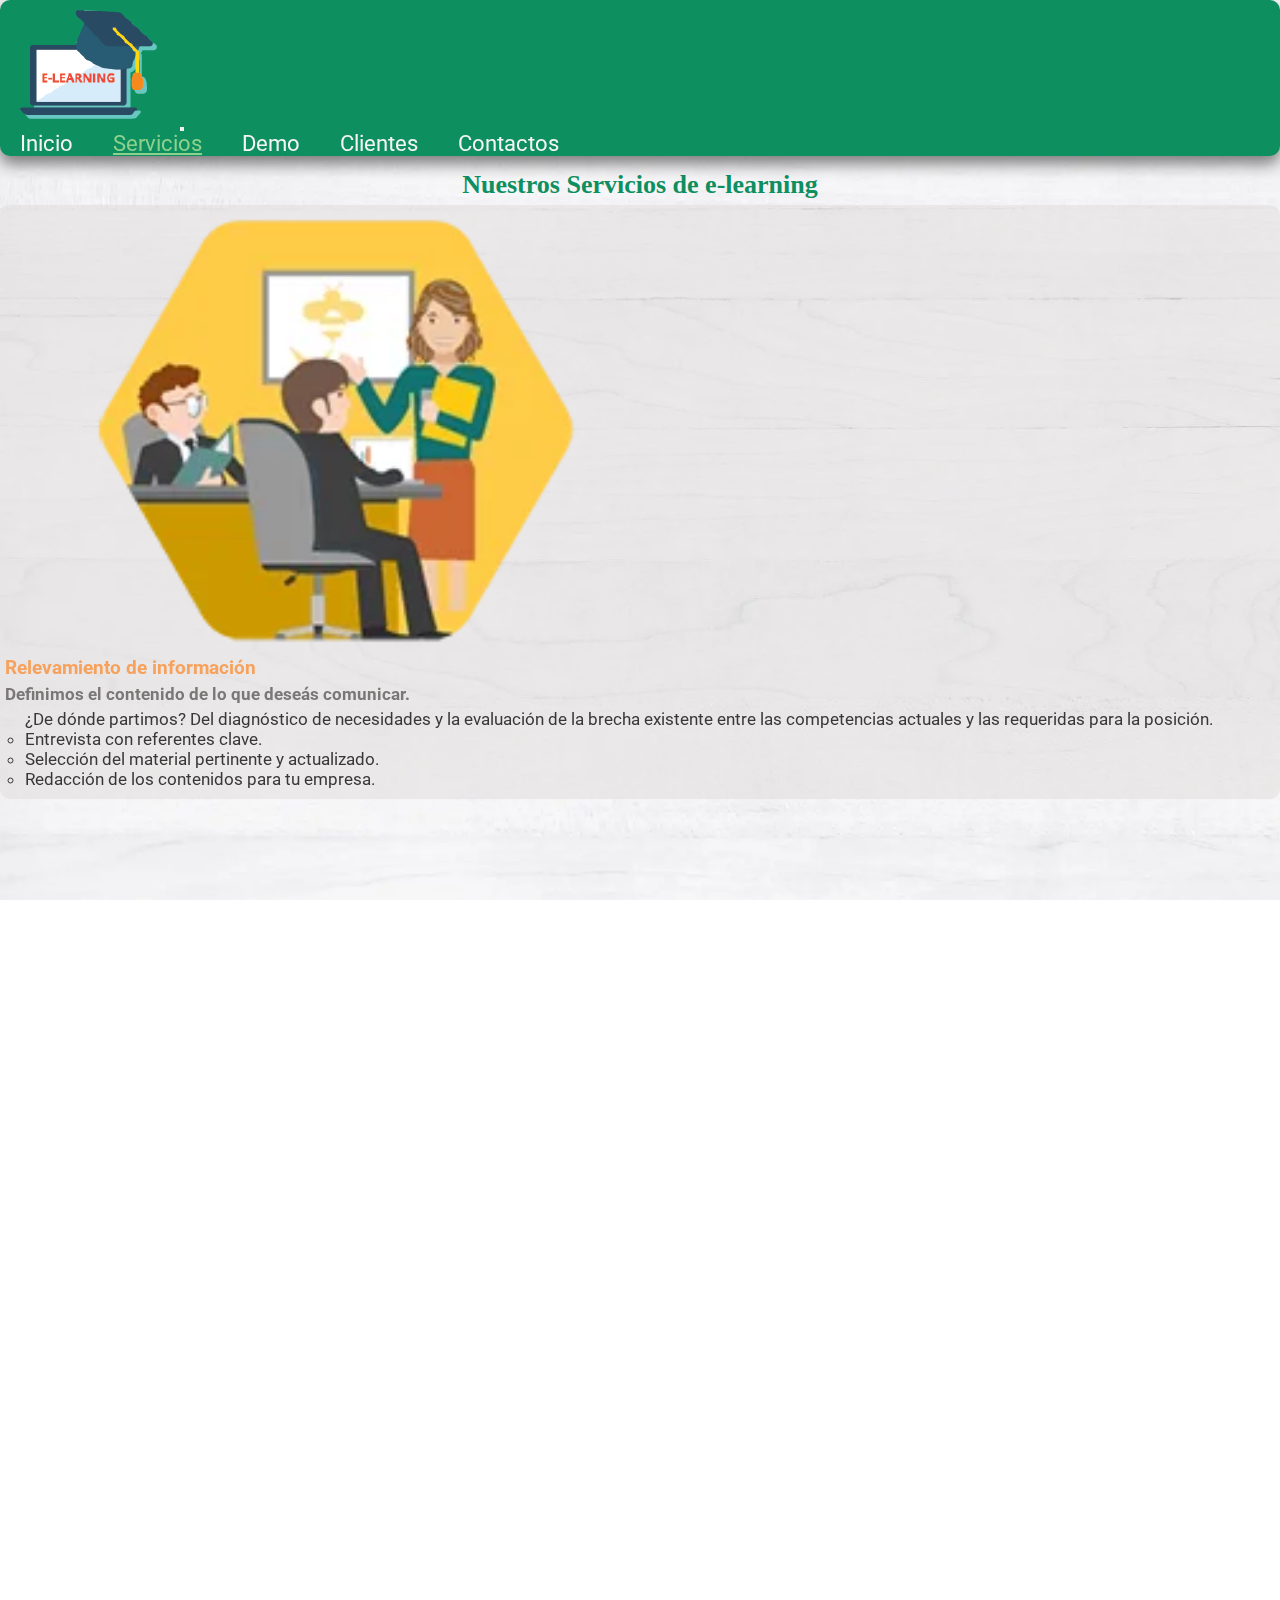
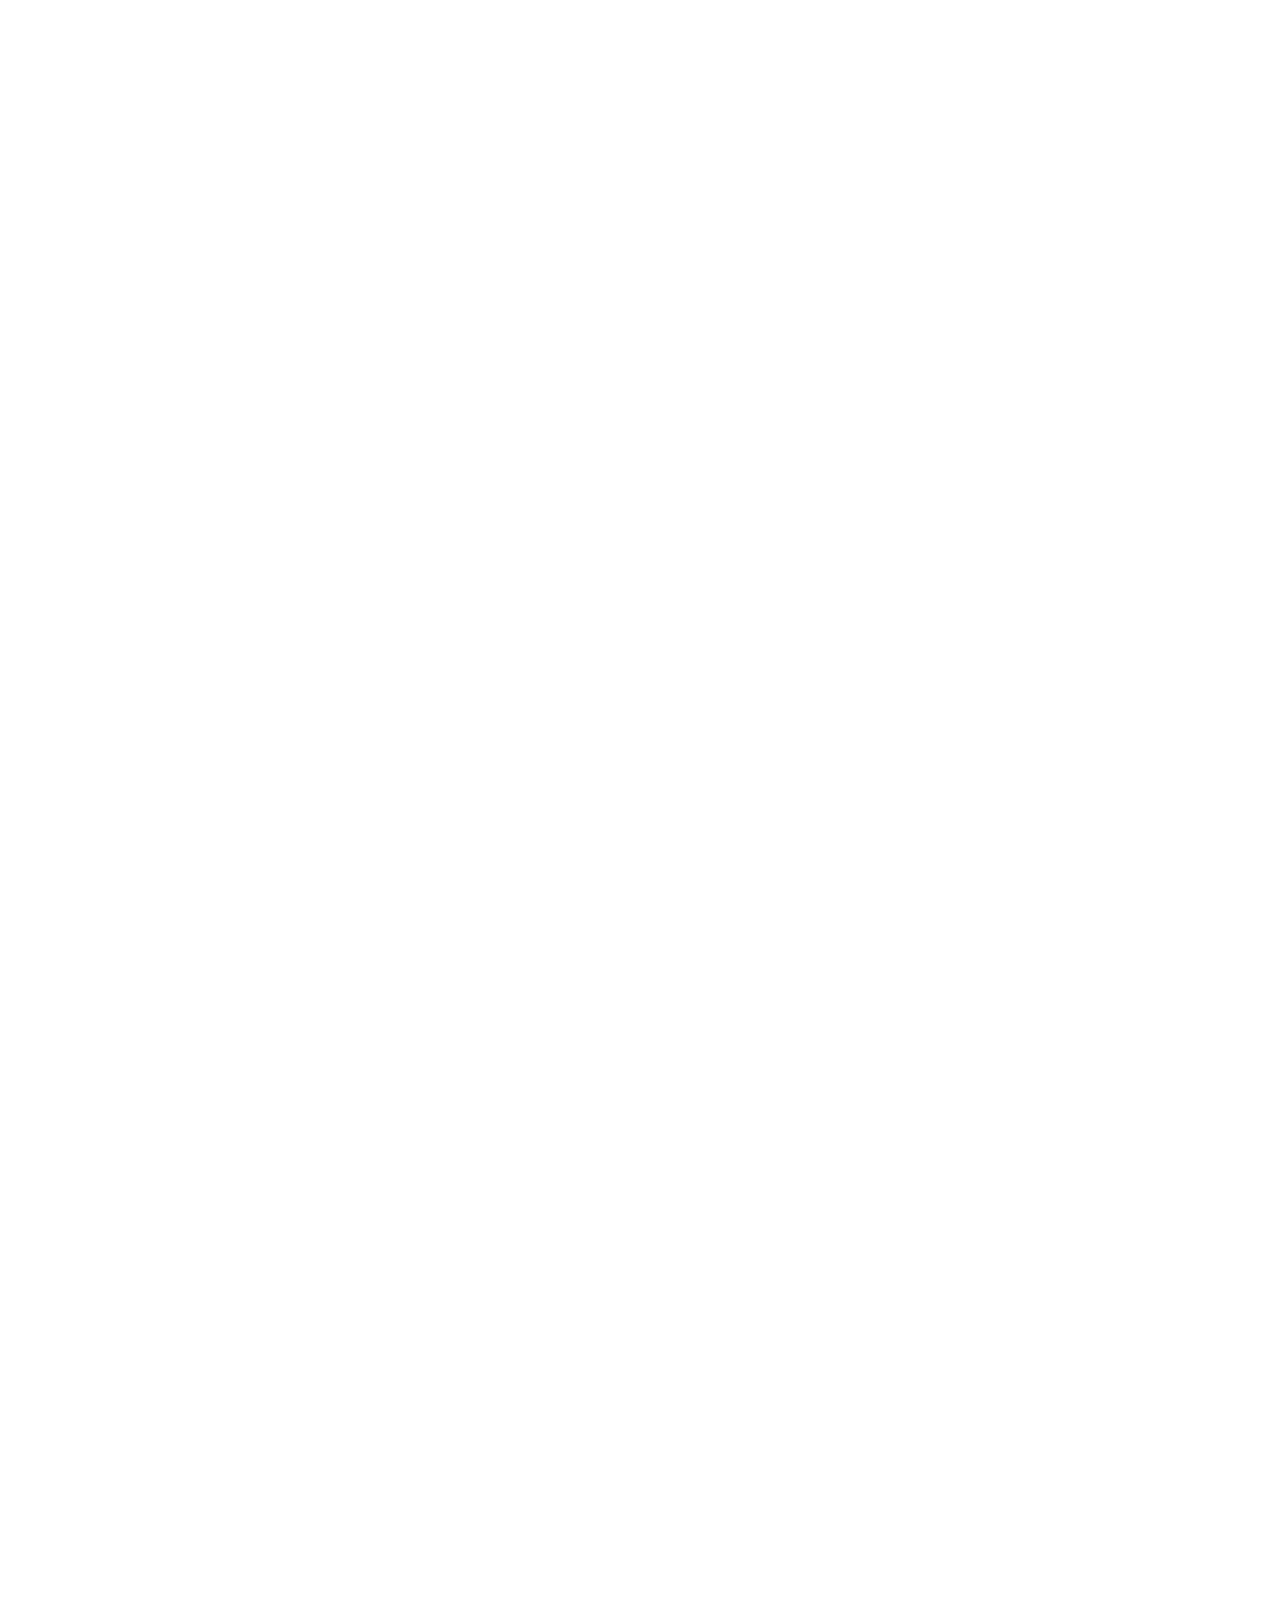
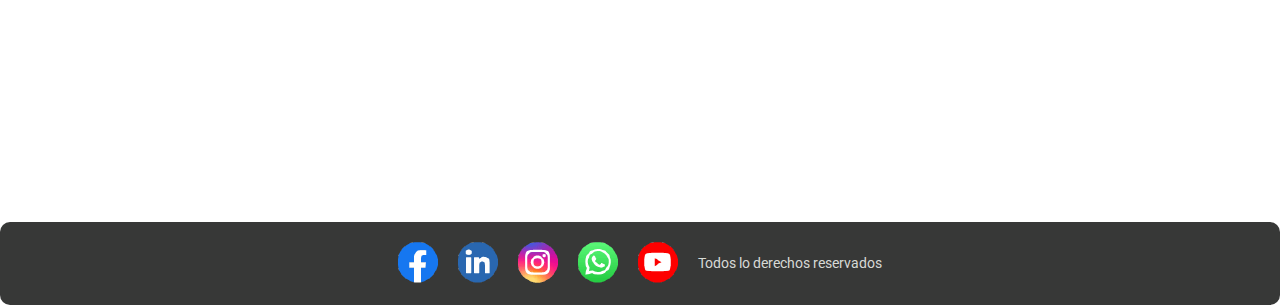
<file: paginas/servicios.html>
<!DOCTYPE html>
<html lang="en">
<head>
    <meta charset="UTF-8">
    <meta http-equiv="X-UA-Compatible" content="IE=edge">
    <meta name="viewport" content="width=device-width, initial-scale=1.0">

    <!-- SEO-->  
    <!-- Descripcion del sitio-->    
    <meta name="description" content="Estos son los servicios que podes encontrar en nuestra empresa.">
    
    <!-- Palabras claves--> 
    <meta name="keywords" content="relevamiento, información, didáctico, multimedia, plataformas, tecnología">
    
    <!-- Open Graph-->     
    <meta property="og:type" content="web-page"/>
    <meta property="og:title" content="E-Learning"/>
    <meta property="og:description" content="Sitio web dedicado a la creacion de cursos a distancia - Servicios"/>
    <meta property="og:image" content="./imagenes/logo.png"/>
    <meta property="og:site_name" content="Mira quienes confiaron en nosotros"/>
    <meta property="og:autor" content="Erica S. Staroba"/>
    <meta property="og:url" content="http://www.e-learning.com.ar"/>
    
    <!-- Favicon--> 
    <link rel="shortcut icon" href="../imagenes/favicon.png" type="image/x-icon">    

    <!-- MI CSS--> 
    <link rel="stylesheet" href="../css/style.css">
    
    <!-- BOOTSTRAP CSSS--> 
    <link href="https://cdn.jsdelivr.net/npm/bootstrap@5.1.3/dist/css/bootstrap.min.css" rel="stylesheet" integrity="sha384-1BmE4kWBq78iYhFldvKuhfTAU6auU8tT94WrHftjDbrCEXSU1oBoqyl2QvZ6jIW3" crossorigin="anonymous">
    
    <!-- LIBRERIA DE AOS -->
    <link rel="stylesheet" href="https://unpkg.com/aos@next/dist/aos.css" />

    <title>Servicios que ofrece e-learning</title>
</head>
<body class="fondo-pagina">
  <!-- HEAD --> 
  <header class="contenedor-pag">
    <nav class="navbar navbar-expand-lg navbar-dark">
        <div class="container-fluid">
            <a href="../index.html"><img src="../imagenes/logo.png" alt="Logo" class="logo"></a>
            <button class="navbar-toggler" type="button" data-bs-toggle="collapse" data-bs-target="#navbarNav" aria-controls="navbarNav" aria-expanded="false" aria-label="Toggle navigation">
              <span class="navbar-toggler-icon"></span>
            </button>
            <div class="collapse navbar-collapse" id="navbarNav">
              <ul class="navbar-nav">
                <li class="nav-item">
                  <a class="active" aria-current="page" href="../index.html">Inicio</a>
                </li>
                <li class="nav-item">
                  <a href="./servicios.html" id="servicios" class="links">Servicios</a>
                </li>
                <li class="nav-item">
                  <a href="./demo.html" id="demo">Demo</a>
                </li>
                <li class="nav-item">
                  <a href="./clientes.html" id="clientes">Clientes</a>
                </li>
                <li class="nav-item">
                  <a href="./contacto.html" id="contactos">Contactos</a>
                </li>
              </ul>
            </div>
        </div>
    </nav>
</header>
  <!-- FIN HEAD --> 

  <main class="contenedor-pag espacio-inicio">

  <!--SUB-TITULO PAGINA -->      
    <h1 class="titulo">Nuestros Servicios de e-learning</h1>
  
  <!--TARJETAS CON LOS SERVICIOS -->  
    <div class="row">
      <div data-aos="zoom-in" data-aos-duration="1000" class="col-lg-4 col-md-6 col-sm-12 mt-1 mb-1" >
          <div class="e-card">
            <div class="text-center">
              <img src="../imagenes/1.webp" alt="Relevamos la informacion">
            </div>
            <div class="card-body">
              <h2 class="titulo-card text-center">Relevamiento de información</h2>              
              <h3 class="subtitulo-card text-center">Definimos el contenido de lo que deseás comunicar.</h3>
              <div class="e-texto d-none d-sm-block">
                <p class="card-text">¿De dónde partimos? Del diagnóstico de necesidades y la evaluación de la brecha existente entre las competencias actuales y las requeridas para la posición.
                  <ul>
                    <li>Entrevista con referentes clave.</li>
                    <li>Selección del material pertinente y actualizado.</li>
                    <li>Redacción de los contenidos para tu empresa.</li>                  
                  </ul> 
                </p>
              </div>
            </div>
          </div>
      </div>
    
      <div data-aos="zoom-in" data-aos-duration="1000" class="col-lg-4 col-md-6 col-sm-12 mt-1 mb-1">
        <div class="e-card">         
          <div class="text-center">
            <img src="../imagenes/2.webp" alt="Diseño didáctico">
          </div>
          <div class="card-body">
            <h2 class="titulo-card text-center">Diseño didáctico</h2>
            <h3 class="subtitulo-card text-center">Imaginamos un relato para atrapar al usuario.</h3>
            <div class="e-texto d-none d-sm-block">
              <p class="card-text">Elección de la metáfora para la capacitación.
                <ul>
                  <li>Elaboración del mapa o recorrido por los contenidos.</li>
                  <li>Guión del relato por contar.</li>
                  <li>Diseño de las actividades y evaluaciones de aprendizaje.</li>                  
                </ul> 
              </p>
            </div>
          </div>
        </div>
      </div> 


      <div data-aos="zoom-in" data-aos-duration="1000" class="col-lg-4 col-md-6 col-sm-12 mt-1 mb-1">
        <div class="e-card">
          <div class="text-center">
            <img src="../imagenes/3.webp" alt="Desarrollo multimedia">
          </div>
          <div class="card-body">
            <h2 class="titulo-card text-center">Desarrollo multimedia</h2>
            <h3 class="subtitulo-card text-center">Buscamos una experiencia a través de todos los sentidos.</h3>
            <p class="card-text">            
              <div class="e-texto d-none d-sm-block">
                <ul>
                  <li>Diseño de la interfaz gráfica del curso o dispositivo.</li>
                  <li>Diseño de todos los recursos gráficos y apoyos visuales.</li>
                  <li>Edición de audios, videos y otros recursos gráficos.</li>
                  <li>Animación del contenido.</li>     
                  <li>Realización de videos institucionales, clips de las experiencias de capacitación y mensajes especiales.</li>             
                  <li>Publicación del proyecto en el formato requerido.</li>
                </ul> 
              </div>
            </p>
          </div>
        </div>
      </div>
    

      <div data-aos="zoom-in" data-aos-duration="1000" class="col-lg-4 col-md-6 col-sm-12 mt-1 mb-1">
        <div class="e-card">
          <div class="text-center">
            <img src="../imagenes/5.webp" alt="Decidimos que tecnologia se usará">
          </div>
          <div class="card-body">
            <h2 class="titulo-card text-center">Decisiones tecnológicas</h2>
            <h3 class="subtitulo-card text-center">Ayudamos a pensar en términos tecnológicos.</h3>
            <div class="e-texto d-none d-sm-block">
                <ul>
                  <li>Impreso y/o digital.</li>
                  <li>Con o sin conexión.</li>
                  <li>Multimedia: texto, audio, video.</li>    
                  <li>Tamaño de los archivos.</li>
                  <li>Formatos HTML5, PDFs, exe.</li>
                  <li>Distribución de los contenidos.</li>
                  <li>Tipos de plataformas.</li>              
                </ul> 
            </div>
          </div>
        </div>
      </div>

      <div data-aos="zoom-in" data-aos-duration="1000" class="col-lg-4 col-md-6 col-sm-12 mt-1 mb-1">
        <div class="e-card">         
          <div class="text-center">
            <img src="../imagenes/6.webp" alt="Que plataforma se usará">
          </div>
          <div class="card-body">
            <h2 class="titulo-card text-center">Administración de plataformas></h2>
            <h3 class="subtitulo-card text-center">Ponemos los cursos en línea y seguimos al grupo de participantes.</h3>
            <div class="e-texto d-none d-sm-block">
              <p class="card-text">Elección de la metáfora para la capacitación.
                <ul>
                  <li>Creación de cursos.</li>
                  <li>Creación de perfiles de usuarios.</li>
                  <li>Inscripción de usuarios.</li> 
                  <li>Implementación de foros, wikis, blogs.</li>
                  <li>Seguimiento de los usuarios.</li>
                  <li>Tutoría técnica en línea.</li>
                  <li>Confecciones de evaluaciones con retroalimentación.</li>
                  <li>Informes de la plataforma.</li>
                  <li>Informes personalizados.  </li>
                </ul> 
              </p>
            </div>
          </div>
        </div>
      </div>  
  </div>
 
  </main>

  <!-- FOOTER --> 
  <footer class="contenedor-pag">
    <div class="contenedor-footer">
        <!-- Iconos de Redes sociales -->
        <div class="contenedor-redes">
            <!--  imagen y enlace a Facebook -->    
            <a href="https://www.facebook.com" target="_blank" rel="noreferrer" class="icono-redes"><img src="../imagenes/facebook.png" alt="Facebook"></a>
        
            <!--  imagen y enlace a Linkedin -->
                <a href="https://www.linkedin.com" target="_blank" rel="noreferrer" class="icono-redes"><img src="../imagenes/linkedin.png" alt="Linkedin"></a>
        
            <!--  imagen y enlace a Instagram -->
            <a href="https://www.instagram.com" target="_blank" rel="noreferrer" class="icono-redes"><img src="../imagenes/instagram.png" alt="Instagram"></a>
        
            <!--  imagen y enlace a whats up -->
            <a href="https://www.whatsapp.com" target="_blank" rel="noreferrer" class="icono-redes"><img src="../imagenes/whatsup.png" alt="Whatsup"></a>
            
            <!--  imagen y enlace a YouTube -->
            <a href="https://www.youtube.com" target="_blank" rel="noreferrer" class="icono-redes"><img src="../imagenes/youtube.png" alt="Youtube"></a>
            <p class="texto-footer">Todos lo derechos reservados</p>
        </div>
    </div>
  </footer>
  <!-- FIN FOOTER --> 


<!-- BOOTSTRAP JS -->
<script src="https://cdn.jsdelivr.net/npm/@popperjs/core@2.10.2/dist/umd/popper.min.js" integrity="sha384-7+zCNj/IqJ95wo16oMtfsKbZ9ccEh31eOz1HGyDuCQ6wgnyJNSYdrPa03rtR1zdB" crossorigin="anonymous"></script>
<script src="https://cdn.jsdelivr.net/npm/bootstrap@5.1.3/dist/js/bootstrap.min.js" integrity="sha384-QJHtvGhmr9XOIpI6YVutG+2QOK9T+ZnN4kzFN1RtK3zEFEIsxhlmWl5/YESvpZ13" crossorigin="anonymous"></script>

<!-- AOS -->
<script src="https://unpkg.com/aos@next/dist/aos.js"></script>
<script>
  AOS.init();
</script>

</body>
</html>
</file>
<file: css/style.css>
@charset "UTF-8";
@import url("https://fonts.googleapis.com/css2?family=Roboto&display=swap");
.contenedor-demo, header ul, .contenedor-redes, .contenedor-footer {
  display: flex;
  flex-direction: row;
  align-items: center;
  flex-wrap: wrap;
}

.contenedor-links-demo {
  display: flex;
  flex-direction: column;
}

/* Configuro tamaño de imagen y estilo de borde*/
/*Configuro los textos de acuerdo al color y tamaño*/
/*se usa en todas los titulos de cada pagina de la web*/
/*config del boton*/
/*aca configuro las transformaciones para que funcione en cada navegador*/
/*Colores que uso en el curso*/
/* Segun el tipo de texto que sea tienen valores distintos*/
/*Colores que uso en el curso*/
/*ACA PUSE CLASES QUE LAS USO EN TODAS LAS PAGINAS*/
/*Se usa en la mayoria de las paginas para darle un fondo de madera*/
.fondo-pagina {
  background-image: url("../imagenes/fondo_main.webp");
  background-size: cover;
  background-repeat: repeat;
  background-attachment: fixed;
}

/*este contenedor se usa en todas las paginas para darle un maximo en el ancho*/
.contenedor-pag {
  width: 100%;
  max-width: 1500px;
  margin: 0px auto;
}

/* espacio de comienzo de cada pagina*/
.espacio-inicio {
  margin-top: 150px;
}

.titulo {
  color: #0e8f60;
  font-size: 26px;
  text-align: center;
  padding-top: 20px;
  font-family: "rufus-bold";
  font-weight: bold;
  margin: 5px 20px;
}

.sub-titulo {
  color: #373837;
  font-size: 21px;
  text-align: center;
  padding-top: 5px;
  font-family: "rufus-bold";
  margin: 5px 20px;
}

/*formato de los vinculos*/
.links {
  color: #8dd18d;
  text-decoration: underline;
}

/*Tipografias*/
@font-face {
  font-family: "rufus";
  src: url("../../fuentes/FSRufus.otf") format("otf");
  font-display: swap;
}
@font-face {
  font-family: "rufus-bold";
  src: url("../../fuentes/FSRufus-Bold.otf") format("otf");
  font-display: swap;
}
/* declaro el valor del REM*/
html {
  font-size: 10px;
}

* {
  margin: 0;
  padding: 0;
}

/*Colores que uso en el curso*/
footer {
  background-color: #373837;
  padding: 10px 0;
  margin-top: 20px;
  border-radius: 10px;
}
footer a {
  margin: 10px 10px;
}

/*Acomodo los iconos de las redes en linea*/
.contenedor-footer {
  justify-content: space-around;
}

.icono-redes:hover {
  -webkit-transform: translateY(-3px);
  -o-transform: translateY(-3px);
  -moz-transform: translateY(-3px);
  transform: translateY(-3px);
  opacity: 50%;
}

.contenedor-redes {
  width: 100%;
  justify-content: center;
}

.texto-footer {
  color: #d7dad6;
  font-size: 1.4rem;
  font-family: "Roboto", sans-serif;
  margin: 10px 10px;
}

/*Colores que uso en el curso*/
header {
  background-color: #0e8f60;
  position: fixed;
  top: 0;
  left: 0;
  right: 0;
  border-radius: 10px;
  box-shadow: rgba(0, 0, 0, 0.5) 0px 8px 16px;
  z-index: 6;
}
header ul li {
  list-style: none;
}
header ul li a {
  color: #d2d6d296;
  font-size: 2.2rem;
  color: whitesmoke;
  font-family: "Roboto", sans-serif;
  text-decoration: none;
  padding: 10px 10px;
  margin: 10px 10px;
}
header ul li a:hover {
  color: #373837;
}

.logo {
  margin: 10px 20px;
  transition: all 0.5s;
}
.logo:hover {
  -webkit-transform: scale(0.8);
  -o-transform: scale(0.8);
  -moz-transform: scale(0.8);
  transform: scale(0.8);
  opacity: 80%;
}

/*Colores que uso en el curso*/
.texto-ppal {
  color: #018655;
  font-size: 2.1rem;
  font-family: "rufus";
  padding: 20px 20px;
  background-color: #d2d6d296;
  border-radius: 10px;
  margin: 20px auto;
}

.texto-secundario {
  color: #7a7777;
  font-size: 1.8rem;
  font-family: "Roboto", sans-serif;
  margin: 10px 17px;
}

/*Imagenes*/
.imagen {
  width: 100%;
  border-radius: 10px;
  height: auto;
}

.imagen-chica {
  width: 60%;
  border-radius: 10px;
  height: auto;
  margin-top: 20px;
}

.fondo {
  background-color: rgba(82, 80, 80, 0.219);
  border-radius: 30px;
  margin: 20px;
}

/*CONFIGURACION DEL TEXTO DEL CAROUSEL*/
.carousel-texto {
  position: absolute;
  right: 15%;
  bottom: 12px;
  left: 15%;
  padding: 12px;
  color: #b4d1c0;
  font-size: 20px;
  text-align: center;
  font-family: "Roboto", sans-serif;
}

/*hago mas chico el contenendor*/
.contenedor-form {
  width: 80%;
  margin: 10px auto;
}

/*le doy forma al mapa*/
.mapa {
  border-radius: 50px;
  margin: 20px auto;
}

/*formato del formulario de contacto*/
.contacto-texto {
  color: #0e8f60;
  font-size: 1.8rem;
  text-align: center;
  padding-top: 5px;
  font-family: "Roboto", sans-serif;
  margin: 10px 0;
}

.boton-enviar {
  background-color: #0e8f60;
  border-radius: 5px;
  color: white;
  font-family: "Roboto", sans-serif;
  font-size: 1.5rem;
  box-shadow: rgba(0, 0, 0, 0.5) 0px 8px 16px;
  border: 1px solid #d7dad6;
  padding: 5px 15px;
}
.boton-enviar:hover {
  background-color: #373837;
}

.img-contacto {
  margin-top: 10px;
}

.e-card {
  background-color: rgba(223, 219, 219, 0.486);
  border-radius: none;
  margin: 5px auto;
  border-radius: 10px;
  padding: 10px 5px;
}

.e-card img {
  width: 50%;
  height: auto;
}

/*Configuracion de los distintos niveles de textos para las tarjetas de servicios*/
.titulo-card {
  color: #f7a25c;
  font-size: 19px;
  font-family: "Roboto", sans-serif;
  margin: 5px auto;
  font-weight: bold;
}

.subtitulo-card {
  color: #7a7777;
  font-size: 17px;
  font-family: "Roboto", sans-serif;
  margin: 5px auto;
  font-weight: bold;
}

.e-texto {
  color: #373837;
  font-size: 17px;
  font-family: "Roboto", sans-serif;
  margin: 0 20px;
}
.e-texto ul {
  list-style-type: circle;
}

/*acomodo cada logo de la empresa*/
.logo-empresa {
  margin: 50px auto;
}

/* contenedor en donde iran los logos de los clientes*/
.contenedor-espacio {
  width: 60%;
  margin-top: 20px;
}

/*ACA VAN LOS LINKS A LAS PAGINAS CON LAS DEMOS*/
.contenedor-links-demo {
  margin-left: 20px;
  background-color: #e2e0e0;
  border-radius: 10px;
  padding: 20px 30px;
  width: 350px;
  list-style-image: url(../imagenes/vineta.png);
}
.contenedor-links-demo ul {
  line-height: 30px;
}

/*este va a contener la imagen y un recuadro con los links a las demos*/
.contenedor-demo {
  justify-content: center;
}

/*links a las paginas de demos*/
.link-demos {
  color: #018655;
  font-family: "Roboto", sans-serif;
  font-size: 1.7rem;
  text-decoration: none;
}
.link-demos:hover {
  color: #7a7777;
  text-decoration: underline;
  font-weight: bold;
}

/* Estas clases son pra que al roll over de las imagenes de las demos me muestre el texto con el nombre de la categoria*/
.contenedor-rollover {
  position: relative;
}
.contenedor-rollover:hover .imagen-demo {
  opacity: 0.3;
}
.contenedor-rollover:hover .middle {
  opacity: 1;
}

.imagen-demo {
  opacity: 1;
  display: block;
  width: 170px;
  height: auto;
  transition: 0.5s ease;
  backface-visibility: hidden;
  margin: 10px 10px;
}

.middle {
  transition: 0.5s ease;
  opacity: 0;
  position: absolute;
  top: 50%;
  left: 50%;
  -webkit-transform: translate(-50%, -50%);
  -o-transform: translate(-50%, -50%);
  -moz-transform: translate(-50%, -50%);
  transform: translate(-50%, -50%);
  text-align: center;
}

.texto-rollover {
  color: #373837;
  font-size: 2.5rem;
  font-family: "Roboto", sans-serif;
  font-weight: bold;
  padding: 16px 32px;
}

/*# sourceMappingURL=style.css.map */
</file>
